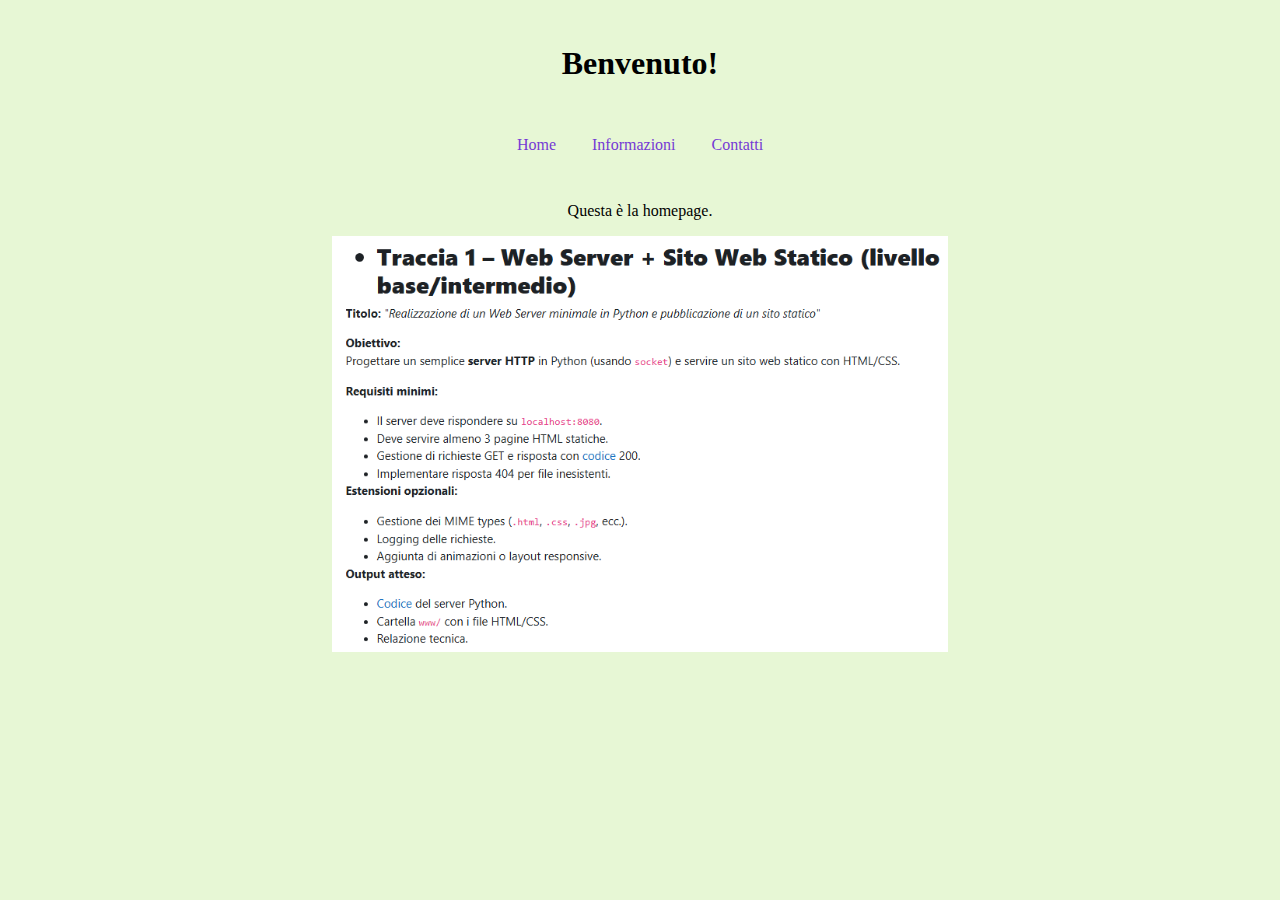
<file: www/index.html>
<!DOCTYPE html>
<html lang="it">
<head>
    <meta charset="UTF-8">
    <title>Home</title>
    <link rel="stylesheet" href="css/style.css">
</head>
<body>
    <header><h1>Benvenuto!</h1></header>
    <nav>
        <a href="index.html">Home</a>
        <a href="info.html">Informazioni</a>
        <a href="contact.html">Contatti</a>
    </nav>
    <main>
        <p>Questa è la homepage.</p>
        <img src="media/img1.png" alt="Esempio immagine" class="fade-in">
    </main>
</body>
</html>
</file>
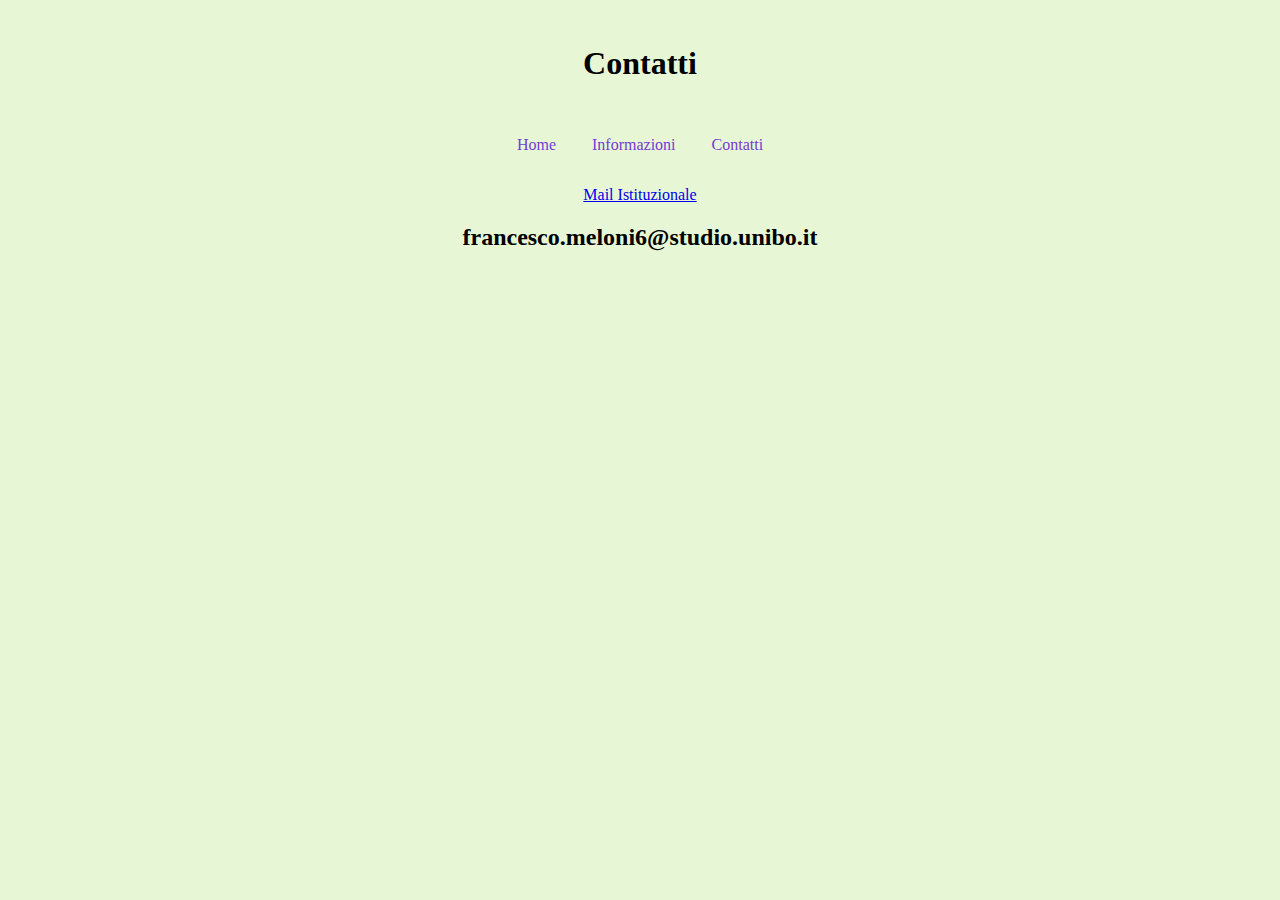
<file: www/contact.html>
<!DOCTYPE html>
<html lang="it">
<head>
    <meta charset="UTF-8">
    <title>Home</title>
    <link rel="stylesheet" href="css/style.css">
</head>
<body>
    <header><h1>Contatti</h1></header>
    <nav>
        <a href="index.html">Home</a>
        <a href="info.html">Informazioni</a>
        <a href="contact.html">Contatti</a>
    </nav>
    <main>
        <a href="mailto:francesco.meloni6@studio.unibo.it">Mail Istituzionale</a>
        <h2>francesco.meloni6@studio.unibo.it</h2>
    </main>
</body>
</html>
</file>
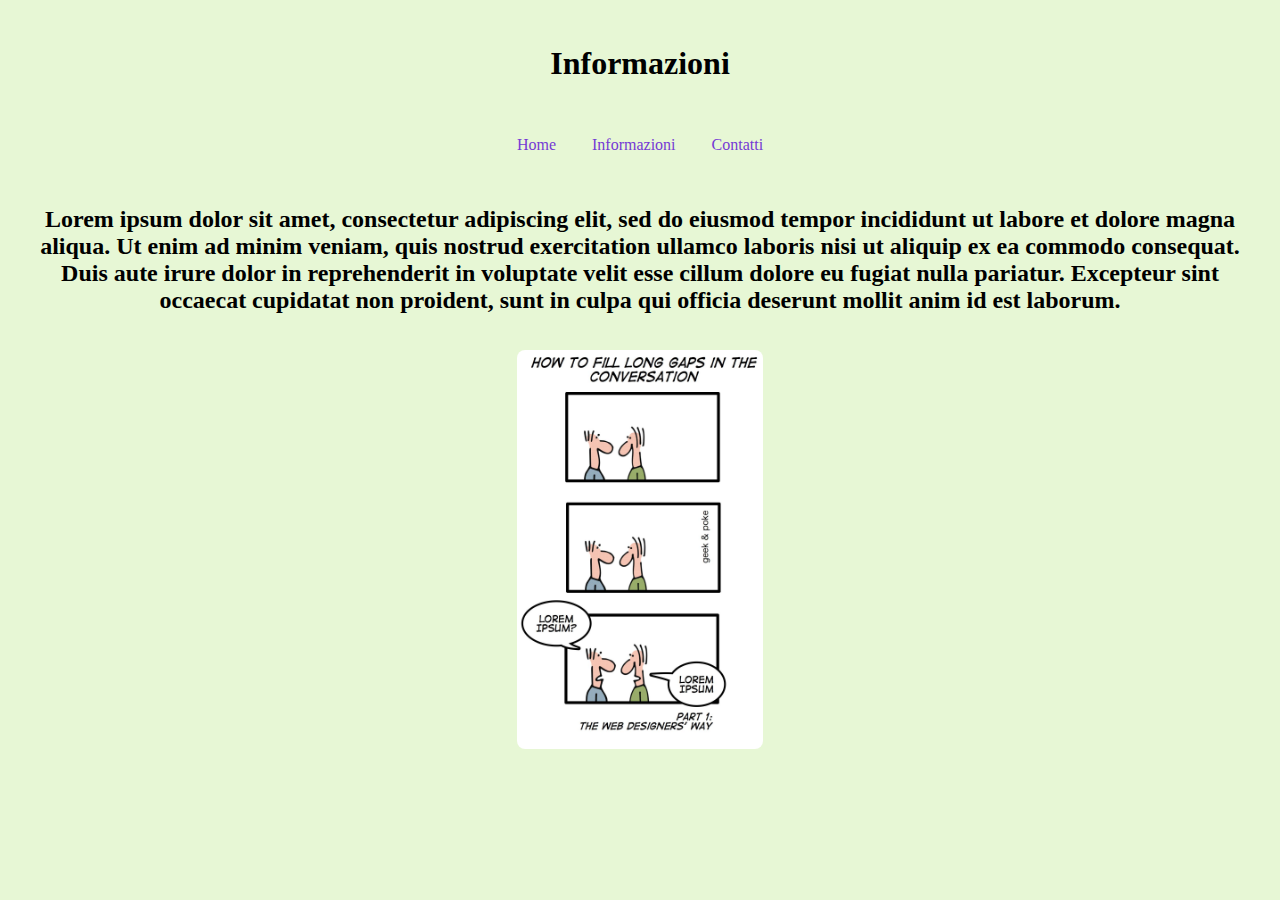
<file: www/info.html>
<!DOCTYPE html>
<html lang="it">
<head>
    <meta charset="UTF-8">
    <title>Info</title>
    <link rel="stylesheet" href="css/style.css">
</head>
<body>
    <header><h1>Informazioni</h1></header>
    <nav>
        <a href="index.html">Home</a>
        <a href="info.html">Informazioni</a>
        <a href="contact.html">Contatti</a>
    </nav>
    <main>
        <h2>
            Lorem ipsum dolor sit amet, consectetur adipiscing elit, sed do eiusmod tempor incididunt ut labore et dolore magna aliqua. 
            Ut enim ad minim veniam, quis nostrud exercitation ullamco laboris nisi ut aliquip ex ea commodo consequat. 
            Duis aute irure dolor in reprehenderit in voluptate velit esse cillum dolore eu fugiat nulla pariatur. 
            Excepteur sint occaecat cupidatat non proident, sunt in culpa qui officia deserunt mollit anim id est laborum.
        </h2>
        <img src="media/lorem_ipsum.jpg" alt="Lorem Ipsium" class="zoom-hover">
    </main>
</body>
</html>
</file>
<file: www/css/style.css>
body {
    font-family: 'Gill Sans';
    margin: 1;
    padding: 1;
    background: #d0f0ac80;
}

header, nav, main {
    padding: 1em;
    text-align: center;
}

nav a {
    margin: 0 1em;
    text-decoration: none;
    color: #753ad4;
}

img.fade-in {
    width: 50%;
    animation: fadeIn 3s ease-in-out;
}

.zoom-hover {
    width: 20%;
    transition: transform 0.4s ease;
    border-radius: 8px;
    margin-top: 1em;
}

.zoom-hover:hover {
    transform: scale(1.05);
    box-shadow: 0 8px 16px rgba(0, 0, 0, 0.2);
}

@keyframes fadeIn {
    from { opacity: 0; }
    to { opacity: 1; }
}

@keyframes fadeOut {
    from { opacity: 0; }
    to { opacity: 1; }
}

@media (max-width: 600px) {
    img.fade-in {
        width: 90%;
    }

    nav a {
        display: block;
        margin: 0.5em 0;
    }
}
</file>
